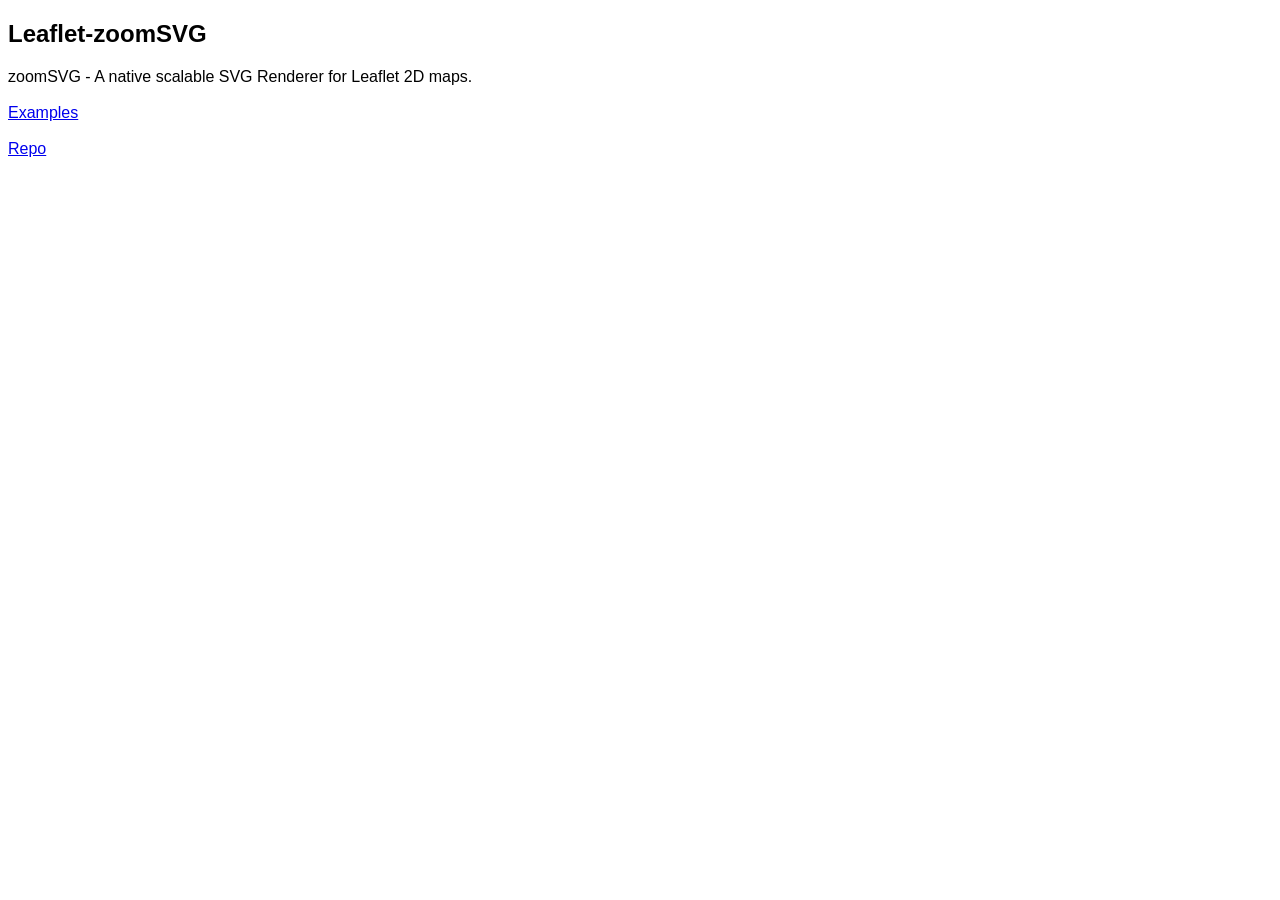
<file: index.htm>
<!DOCTYPE html>
<html lang="en">
 <head>
  <title>Leaflet-zoomSVG </title>
  <meta charset="UTF-8">
  <meta name="viewport" content="width=device-width, initial-scale=1">
 <style>
body { 
 font-family: Arial
}
 </style>
</head>
<body>
 <h2>Leaflet-zoomSVG</h2>
 zoomSVG - A native scalable SVG Renderer for Leaflet 2D maps.
 <br><br>
 <a href="examples">Examples</a>
 <br><br>
 <a href="https://github.com/harrishudson/Leaflet.zoomSVG">Repo</a>
</body>
</html>
</file>
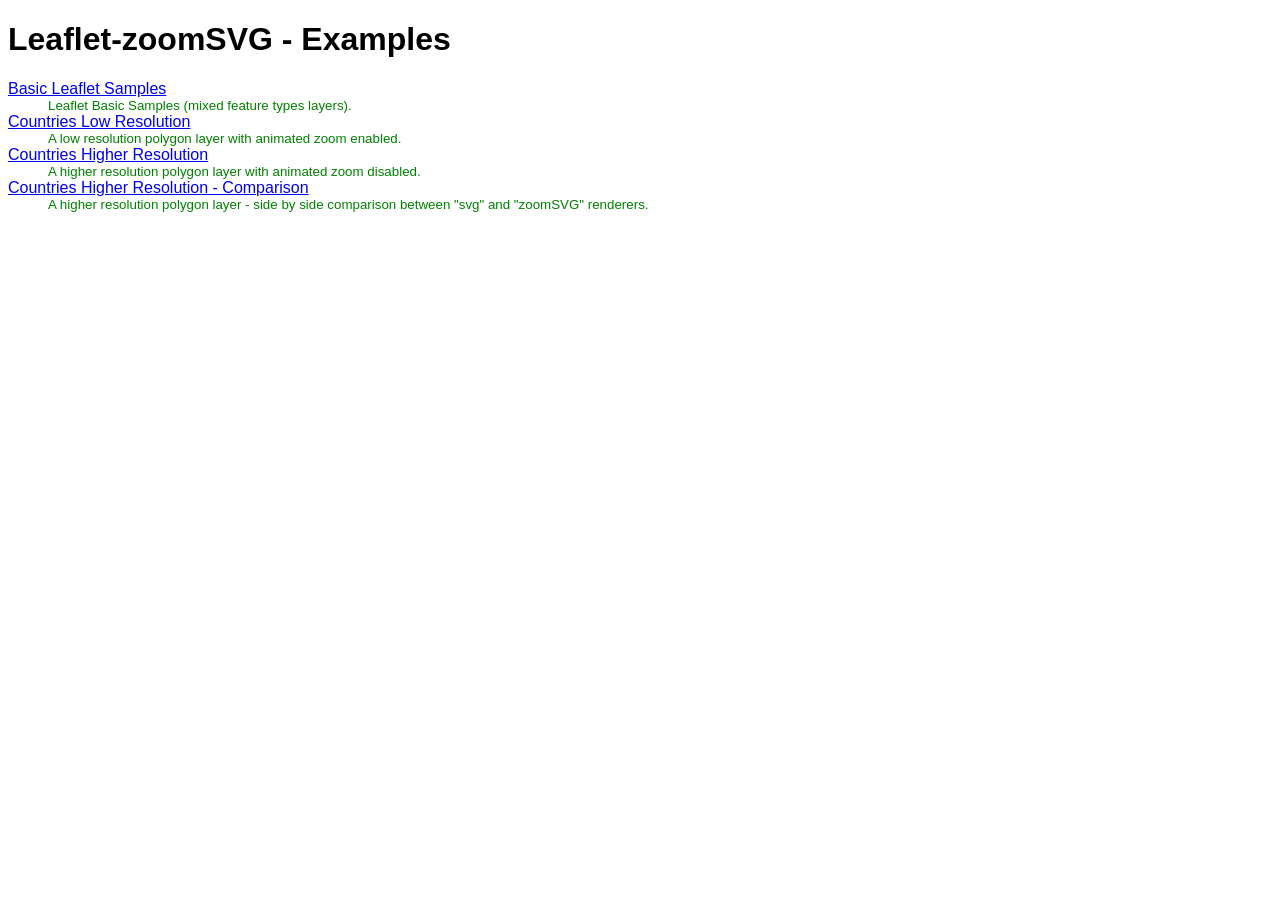
<file: examples/index.htm>
<!DOCTYPE html>
<html lang="en">
 <head>
  <title>Leaflet-zoomSVG - Examples</title>
  <meta charset="UTF-8">
  <meta name="viewport" content="width=device-width, initial-scale=1">
 <style>
body { 
 font-family: Arial
}
dd {
 color: green;
 font-size: smaller;
}
 </style>
</head>
<body>
 <h1>Leaflet-zoomSVG - Examples</h1>
 <dl>
  <dt><a href="basic.htm">Basic Leaflet Samples</a></dt>
  <dd>Leaflet Basic Samples (mixed feature types layers).</dd>
  <dt><a href="countries-lowres.htm">Countries Low Resolution</a></dt>
  <dd>A low resolution polygon layer with animated zoom enabled.</dd>
  <dt><a href="countries-hires.htm">Countries Higher Resolution</a></dt>
  <dd>A higher resolution polygon layer with animated zoom disabled.</dd>
  <dt><a href="countries-hires-comparison.htm">Countries Higher Resolution - Comparison</a></dt>
  <dd>A higher resolution polygon layer - side by side comparison between "svg" and "zoomSVG" renderers.</dd>
 </dl>
</body>
</html>
</file>
